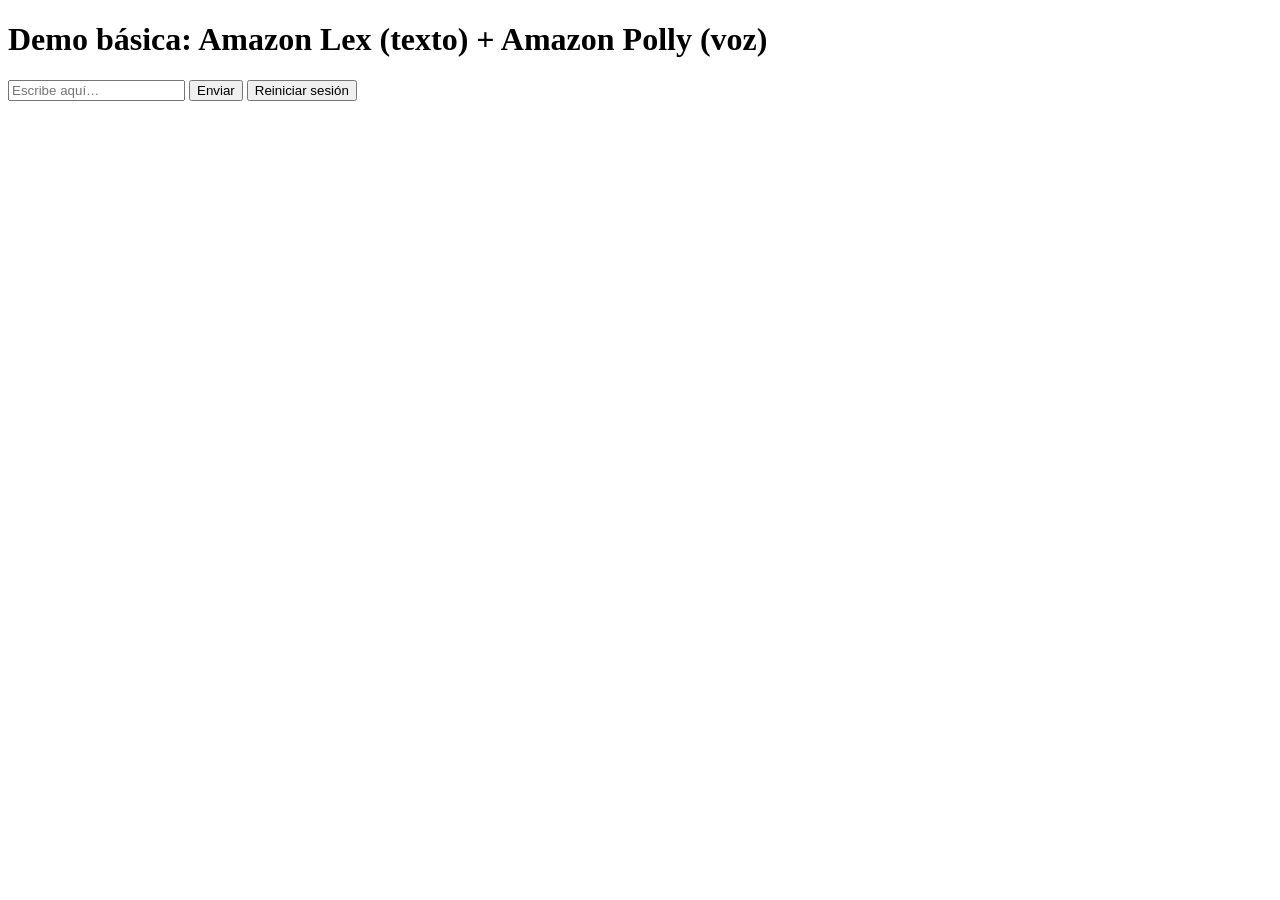
<file: clase 3/Webapp/index.html>
<!doctype html>
<html lang="es">
<head>
  <meta charset="utf-8" />
  <title>Demo Lex + Polly (mínima)</title>
  <meta name="viewport" content="width=device-width, initial-scale=1" />
</head>
<body>
  <h1>Demo básica: Amazon Lex (texto) + Amazon Polly (voz)</h1>

  <!-- Área de conversación simple -->
  <div id="log" aria-live="polite"></div>

  <!-- Entrada y botón -->
  <input id="userInput" type="text" placeholder="Escribe aquí…">
  <button id="sendBtn">Enviar</button>
  <button id="resetBtn">Reiniciar sesión</button>

  <!-- Carga del SDK v2 para navegador -->
  <script src="https://sdk.amazonaws.com/js/aws-sdk-2.1692.0.min.js"></script>

  <!-- Tu lógica JS (solo funcionalidad) -->
  <script src="./webapp.js"></script>
</body>
</html>
</file>
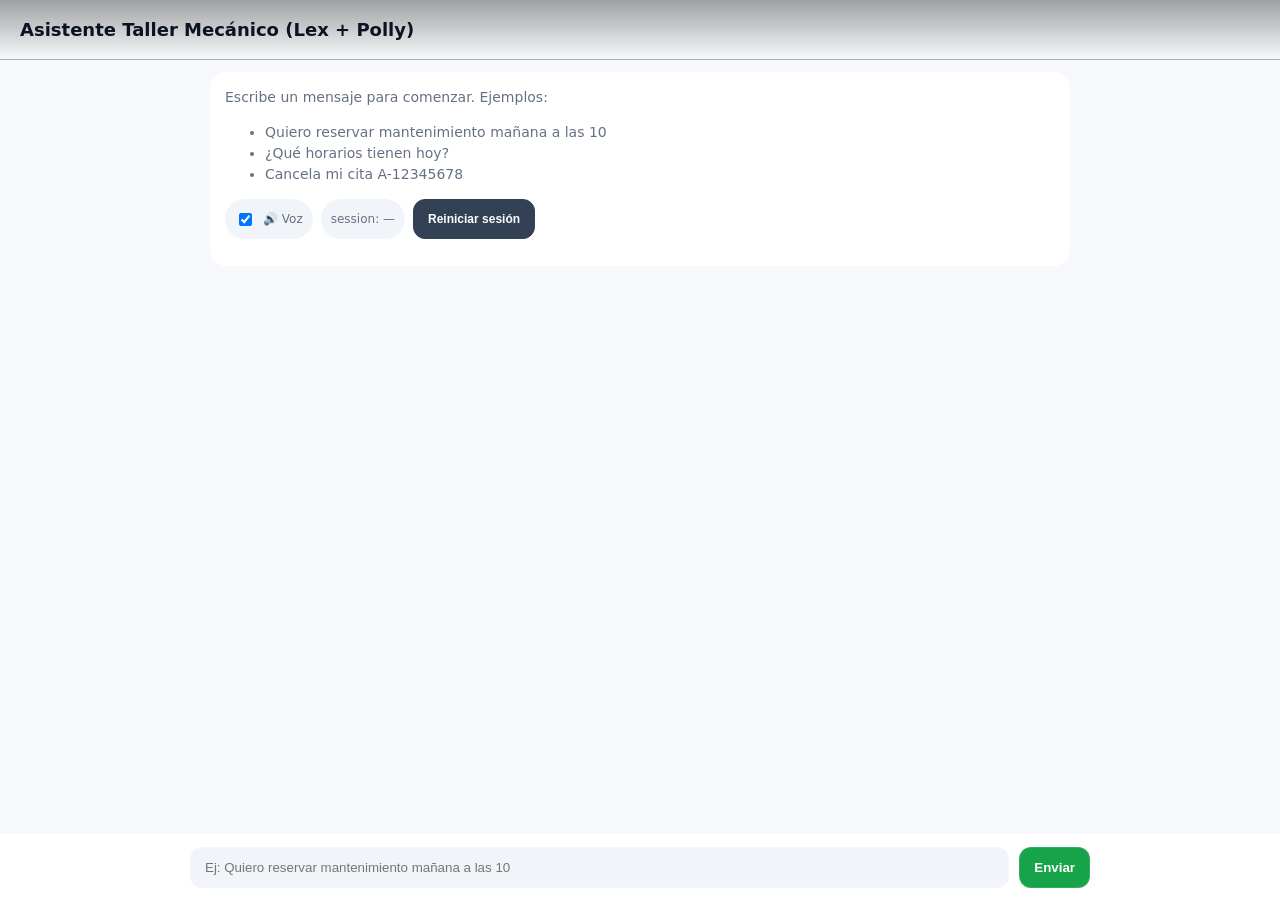
<file: clase 4/Webapp/index.html>
<!doctype html>
<html lang="es">
<head>
  <meta charset="utf-8" />
  <title>Asistente Taller Mecánico (Lex + Polly)</title>
  <meta name="viewport" content="width=device-width, initial-scale=1" />
  <link href="webapp.css" rel="stylesheet" type="text/css">
</head>
<body>
  <header>
    <h1>Asistente Taller Mecánico (Lex + Polly)</h1>
  </header>

  <main>
    <div class="card">
      <div class="tips">
        Escribe un mensaje para comenzar. Ejemplos:
        <ul>
          <li>Quiero reservar mantenimiento mañana a las 10</li>
          <li>¿Qué horarios tienen hoy?</li>
          <li>Cancela mi cita A-12345678</li>
        </ul>
      </div>

      <div class="toolbar">
        <span class="pill"><input type="checkbox" id="voice" checked> 🔊 Voz</span>
        <span class="pill small" id="sessionPill">session: —</span>
        <button id="resetBtn" class="small" style="background:#334155;border-color:#334155">Reiniciar sesión</button>
      </div>

      <div id="chat" class="chat"></div>
    </div>
  </main>

  <div class="inputbar">
    <div class="input">
      <input id="userInput" type="text" placeholder="Ej: Quiero reservar mantenimiento mañana a las 10" />
      <button id="sendBtn">Enviar</button>
    </div>
  </div>

  <!-- AWS SDK v2 (browser) -->
  <script src="https://sdk.amazonaws.com/js/aws-sdk-2.1692.0.min.js"></script>
  <!-- Tu lógica -->
  <script src="./webapp.js"></script>
</body>
</html>
</file>
<file: clase 4/Webapp/webapp.css>
:root {
  --bg: #0b0d10;
  --card: #12161b;
  --muted: #8ca3b0;
  --text: #eaf2f8;
  --accent: #22c55e;
  --bubble: #1b222a;
  --me: #2b3340;
}
@media (prefers-color-scheme: light) {
  :root {
    --bg: #f6f8fb;
    --card: #ffffff;
    --muted: #667085;
    --text: #0b1220;
    --accent: #16a34a;
    --bubble: #f1f5f9;
    --me: #e2e8f0;
  }
}
* {
  box-sizing: border-box;
}
body {
  margin: 0;
  background: var(--bg);
  color: var(--text);
  font: 16px/1.5 system-ui, Segoe UI, Roboto, Arial;
}
header {
  position: sticky;
  top: 0;
  background: linear-gradient(180deg, rgba(0, 0, 0, 0.35), transparent),
    var(--bg);
  backdrop-filter: blur(8px);
  padding: 16px 20px;
  border-bottom: 1px solid rgba(255, 255, 255, 0.08);
}
h1 {
  margin: 0;
  font-size: 18px;
}
main {
  max-width: 900px;
  margin: 0 auto;
  padding: 12px 20px 96px;
}
.card {
  background: var(--card);
  border: 1px solid rgba(255, 255, 255, 0.08);
  border-radius: 16px;
  padding: 14px;
}
.tips {
  color: var(--muted);
  font-size: 14px;
}
.chat {
  display: flex;
  flex-direction: column;
  gap: 10px;
  margin-top: 12px;
}
.msg {
  max-width: 80%;
  padding: 10px 12px;
  border-radius: 14px;
}
.bot {
  background: var(--bubble);
  border-top-left-radius: 4px;
}
.me {
  background: var(--me);
  border-top-right-radius: 4px;
  margin-left: auto;
}
.row {
  display: flex;
  gap: 10px;
  align-items: center;
}
.pill {
  display: inline-flex;
  gap: 8px;
  align-items: center;
  padding: 6px 10px;
  border-radius: 999px;
  background: var(--bubble);
  color: var(--muted);
  font-size: 12px;
}
.inputbar {
  position: fixed;
  left: 0;
  right: 0;
  bottom: 0;
  background: var(--card);
  border-top: 1px solid rgba(255, 255, 255, 0.08);
  padding: 12px 20px;
}
.input {
  display: flex;
  gap: 10px;
  max-width: 900px;
  margin: 0 auto;
}
input[type="text"] {
  flex: 1;
  padding: 12px 14px;
  border-radius: 12px;
  border: 1px solid rgba(255, 255, 255, 0.12);
  background: var(--bubble);
  color: var(--text);
  outline: none;
}
button {
  padding: 12px 14px;
  border-radius: 12px;
  border: 1px solid rgba(255, 255, 255, 0.12);
  background: var(--accent);
  color: white;
  font-weight: 600;
  cursor: pointer;
}
button[disabled] {
  opacity: 0.6;
  cursor: not-allowed;
}
.toolbar {
  display: flex;
  gap: 8px;
  flex-wrap: wrap;
  margin-top: 10px;
}
.small {
  font-size: 12px;
}
</file>
